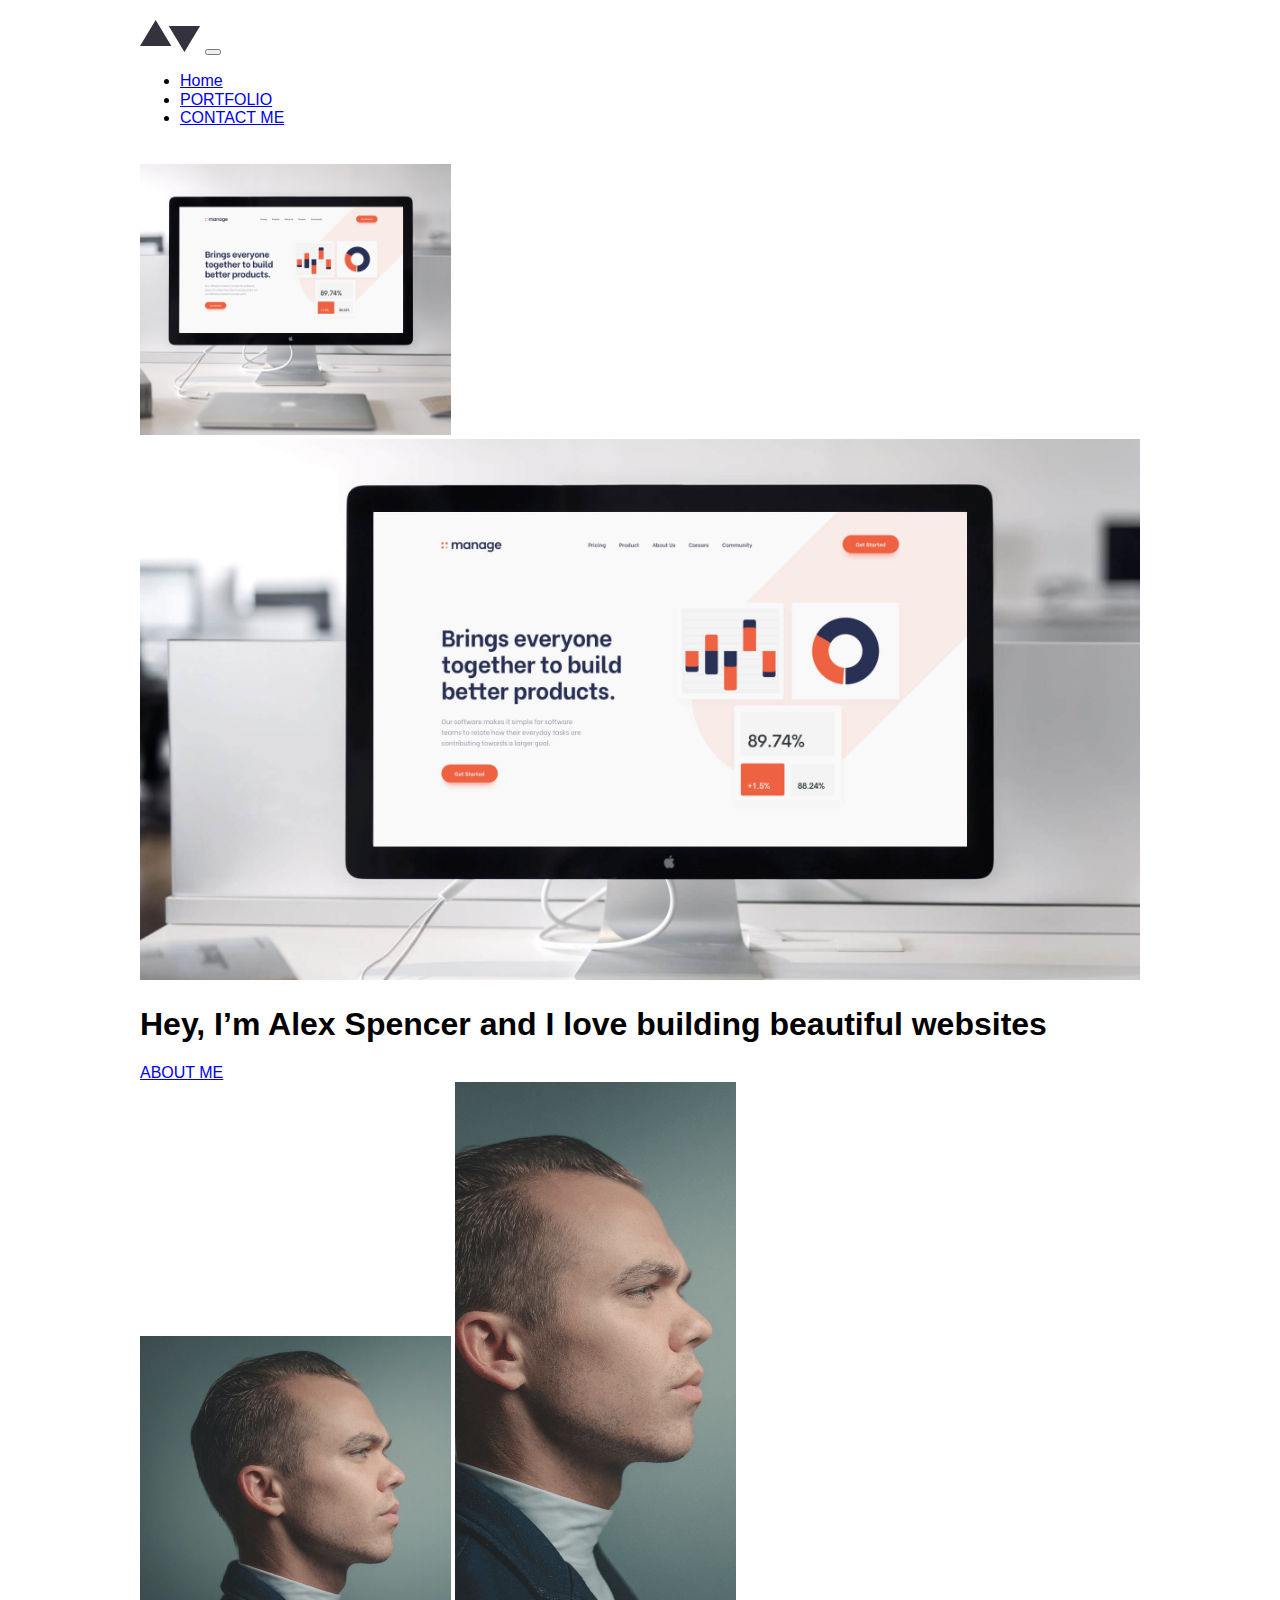
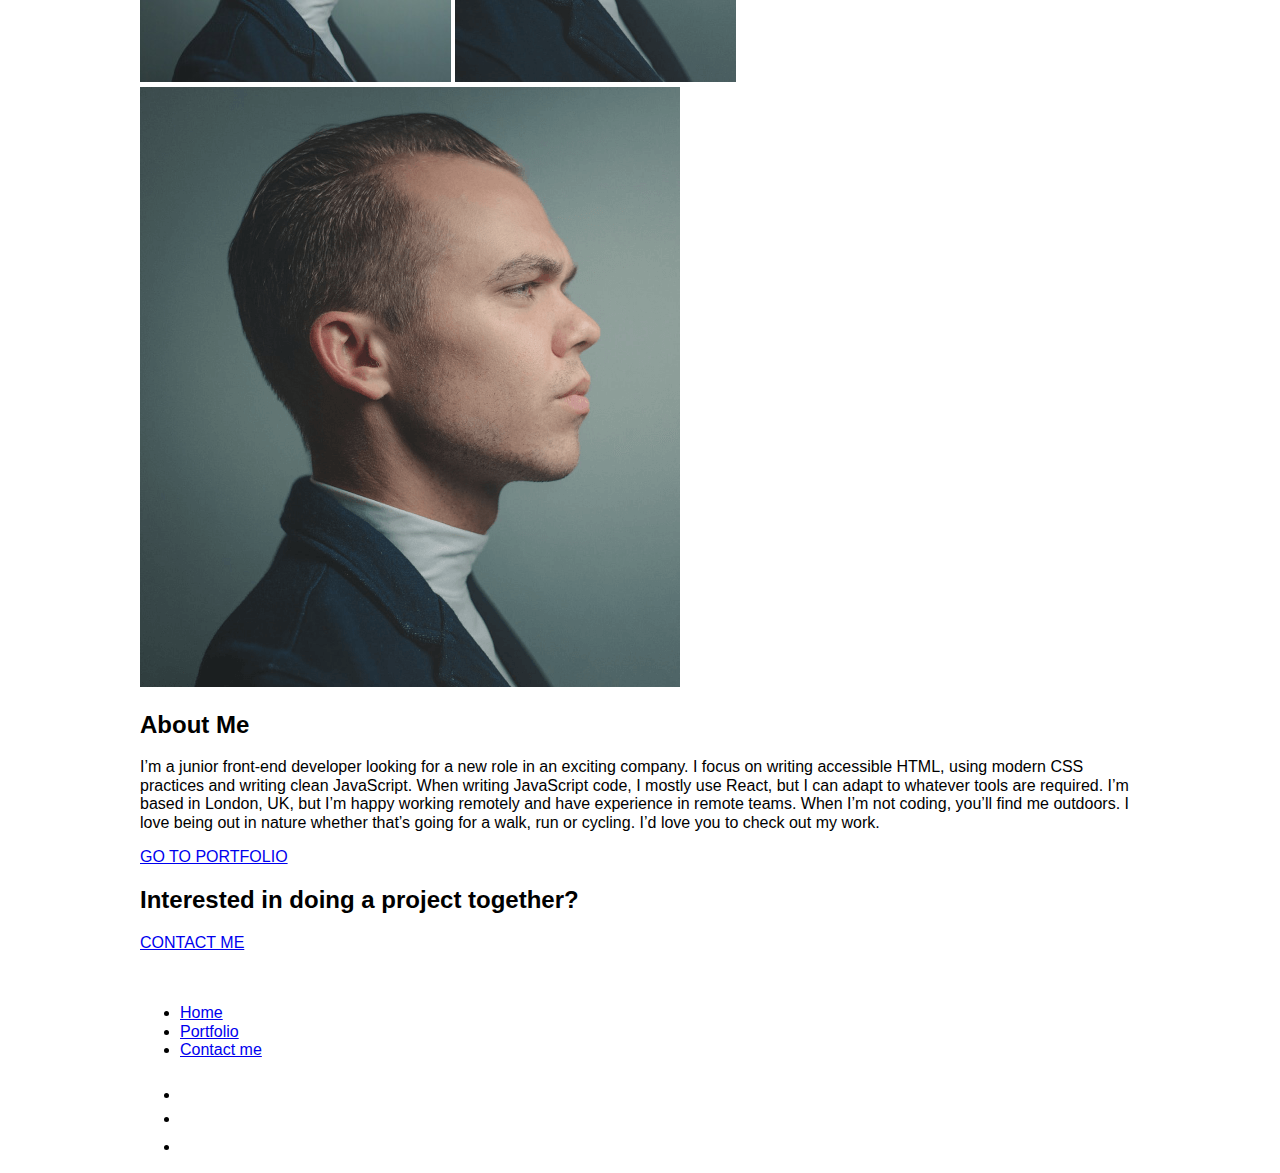
<file: index.html>
<!DOCTYPE html>
<html lang="en">

<head>
  <meta charset="UTF-8">
  <meta http-equiv="X-UA-Compatible" content="IE=edge">
  <meta name="viewport" content="width=device-width, initial-scale=1.0">
  <title>Portfolio</title>
  <link rel="stylesheet" href="css/main.css">
</head>

<body>
   <div class="container" >
      <header class="site-header ">
        <a class="site-header__logo-link" href="index.html"><img class="site-header__logo" src="./images/logo_mob.svg" alt="logo of Coffee Roasters" width="61" height="32"></a>
        <button class="site-header__button" type="button" aria-label="toggle-menu"></button>
        <nav class="site-nav">
          <ul class="site-nav__list">
            <li class="site-nav__item"><a class="site-nav__link" href="index.html">Home</a></li>
            <li class="site-nav__item"><a class="site-nav__link" href="./about.html">PORTFOLIO</a></li>
            <li class="site-nav__item"><a class="site-nav__link" href="./contact.html">CONTACT ME</a></li>
          </ul>
        </nav>
      </header>
    </div>

      <main class="site-main">
        <div class="container">
        <section class="hero">
          <img class="hero_img" src="./images/hero-tab.jpg" alt="computer on desk" width="311" height="271">
          <img class="hero_img-desk" src="./images/herodes2x.jpg" alt="computer on desk" width="1100" height="600">
          <div class="hero-container">
            <h1 class="hero-heading">Hey, I’m Alex Spencer and I love building beautiful websites</h1>        
            <div class="about_container">
              <span class="about_icon"><a href="about_me"></a></span>
              <a class="about__link" href="about_me">ABOUT ME</a>
            </div>
          </div>
        </section>

        <section class="me">
          <img class="personal_pic-mob" src="./images/about_mob.jpg" srcset="images/about_mob.jpg 1x, images/about_mob2x@2x.jpg 2x" width="311" height="346" alt="me">
          <img class="personal_pic-tab" src="./images/about_pic-tab.png" srcset="images/about_pic-tab.png 1x, images/about_pic2x-tab@2x.png 2x" width="281" height="600" alt="me">
          <img class="personal_pic-desk" src="./images/about_pic_desk.png" srcset="images/about_pic_desk.png 1x, images/about_pic_desk@2x.png 2x" width="540" height="600" alt="me">
              <div class="me__content"> 
              <h2 class=me__heading>About Me</h2>
              <p class="me__desc">I’m a junior front-end developer looking for a new role in an exciting company. I focus on writing accessible HTML, using modern CSS practices and writing clean JavaScript. When writing JavaScript code, I mostly use React, but I can adapt to whatever tools are required. I’m based in London, UK, but I’m happy working remotely and have experience in remote teams. When I’m not coding, you’ll find me outdoors. I love being out in nature whether that’s going for a walk, run or cycling. I’d love you to check out my work.</p>
              <a class="me__link" href="./portfolio.html">GO TO PORTFOLIO</a>
              </div>

          
        </section>


        <section class="contact">
 
              <h2 class="contact__heading">
                Interested in doing a project together?
              </h2>

              <a class="contact__link" href="./contact.html">
                CONTACT ME
              </a>
 

        </section>

      
        </div>
      </main>

      <footer class="footer">
        
            <div class="footer__container container">

            <a class="site-header__logo-link" href="index.html"><img class="site-header__logo" src="./images/white-logo.svg" alt="logo of CoffeeRoasters" width="61" height="32"></a>

            <ul class="footer-nav__list">
              <li class="footer-nav__item"><a class=" footer-nav__link" href="index.html">Home</a></li>
              <li class="footer-nav__item"><a class=" footer-nav__link" href="./about.html">Portfolio</a></li>
              <li class="footer-nav__item"><a class=" footer-nav__link" href="./contact.html">Contact me</a></li>
            </ul>
    
          <ul class="socials__list">
            <li class="socials_item">
              <a class="socials__link" href="https://github.com/jasur0697" target="blank">
                <svg width="25" height="24" class="svg-icons github-link"  viewBox="0 0 25 24" fill="none" xmlns="http://www.w3.org/2000/svg">
                  <path d="M12.5 0C5.59375 0 0 5.50948 0 12.3045C0 17.742 3.58125 22.3531 8.54688 23.9788C9.17188 24.0946 9.40104 23.7137 9.40104 23.3871C9.40104 23.095 9.39062 22.3207 9.38542 21.295C5.90833 22.0369 5.175 19.6442 5.175 19.6442C4.60625 18.2241 3.78437 17.8443 3.78437 17.8443C2.65208 17.0815 3.87188 17.0971 3.87188 17.0971C5.12708 17.1827 5.78646 18.3649 5.78646 18.3649C6.90104 20.2463 8.7125 19.7027 9.42708 19.3886C9.53958 18.5924 9.86146 18.0509 10.2188 17.743C7.44271 17.4352 4.525 16.3771 4.525 11.6628C4.525 10.3198 5.00937 9.22212 5.81146 8.36127C5.67083 8.05031 5.24896 6.7992 5.92083 5.10462C5.92083 5.10462 6.96771 4.77489 9.35833 6.36617C10.3583 6.09278 11.4208 5.95713 12.4833 5.95087C13.5458 5.95713 14.6083 6.09278 15.6083 6.36617C17.9833 4.77489 19.0302 5.10462 19.0302 5.10462C19.7021 6.7992 19.2802 8.05031 19.1552 8.36127C19.9521 9.22212 20.4365 10.3198 20.4365 11.6628C20.4365 16.3897 17.5146 17.43 14.7333 17.7326C15.1708 18.102 15.5771 18.8564 15.5771 20.0094C15.5771 21.656 15.5615 22.9791 15.5615 23.3788C15.5615 23.7012 15.7802 24.0862 16.4208 23.9631C21.4219 22.3478 25 17.7336 25 12.3045C25 5.50948 19.4031 0 12.5 0V0Z"/>
                  </svg>
                  
              </a>
            </li>

            <li class="socials_item">
              <a class=" socials__link" href="https://twitter.com/?lang=en" target="blank">
                <svg class="svg-icons twitter-link" width="24" height="20" viewBox="0 0 24 20" fill="none" xmlns="http://www.w3.org/2000/svg">
                  <path id="Path" d="M24 2.55705C23.117 2.94905 22.168 3.21305 21.172 3.33205C22.189 2.72305 22.97 1.75805 23.337 0.608047C22.386 1.17205 21.332 1.58205 20.21 1.80305C19.313 0.846047 18.032 0.248047 16.616 0.248047C13.437 0.248047 11.101 3.21405 11.819 6.29305C7.728 6.08805 4.1 4.12805 1.671 1.14905C0.381 3.36205 1.002 6.25705 3.194 7.72305C2.388 7.69705 1.628 7.47605 0.965 7.10705C0.911 9.38805 2.546 11.522 4.914 11.997C4.221 12.185 3.462 12.229 2.69 12.081C3.316 14.037 5.134 15.46 7.29 15.5C5.22 17.123 2.612 17.848 0 17.54C2.179 18.937 4.768 19.752 7.548 19.752C16.69 19.752 21.855 12.031 21.543 5.10605C22.505 4.41105 23.34 3.54405 24 2.55705Z"/>
                </svg>
              </a>
            </li>

            <li class="socials_item">
              <a class="socials__link" href="https://www.linkedin.com/" target="blank">
                <svg width="24" height="24" class="svg-icons linkedin-link"  viewBox="0 0 24 24" fill="none" xmlns="http://www.w3.org/2000/svg">
                  <path fill-rule="evenodd" clip-rule="evenodd" d="M2.4 0H21.6C22.92 0 24 1.08 24 2.4V21.6C24 22.92 22.92 24 21.6 24H2.4C1.08 24 0 22.92 0 21.6V2.4C0 1.08 1.08 0 2.4 0ZM3.6 20.4H7.2V9.6H3.6V20.4ZM5.4 7.56C4.2 7.56 3.24 6.6 3.24 5.4C3.24 4.2 4.2 3.24 5.4 3.24C6.6 3.24 7.56 4.2 7.56 5.4C7.56 6.6 6.6 7.56 5.4 7.56ZM16.8 20.4H20.4V13.56C20.4 11.28 18.48 9.36 16.2 9.36C15.12 9.36 13.8 10.08 13.2 11.04V9.6H9.6V20.4H13.2V14.04C13.2 13.08 14.04 12.24 15 12.24C15.96 12.24 16.8 13.08 16.8 14.04V20.4Z"/>
                  </svg>
                  
               
              </a>
            </li>
            
          </ul>
          </div>
     
      </footer>


    <script src="./js/script.js"></script>
    </body>

    </html>
</file>
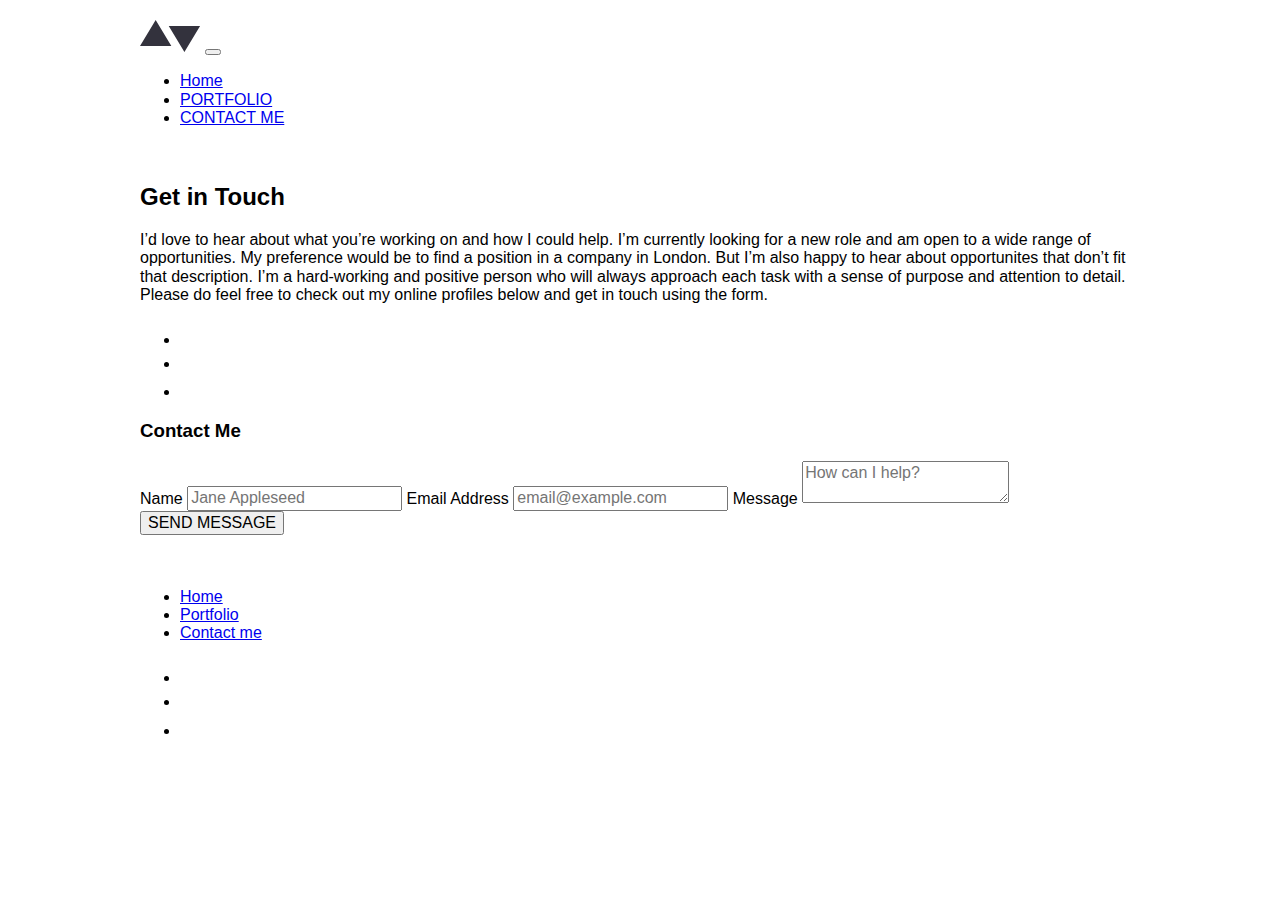
<file: contact.html>
<!DOCTYPE html>
<html lang="en">

<head>
  <meta charset="UTF-8">
  <meta http-equiv="X-UA-Compatible" content="IE=edge">
  <meta name="viewport" content="width=device-width, initial-scale=1.0">
  <title>Portfolio</title>
  <link rel="stylesheet" href="css/main.min.css">
</head>

<body>
  <div class="container" >
    <header class="site-header ">
      <a class="site-header__logo-link" href="index.html"><img class="site-header__logo" src="./images/logo_mob.svg" alt="logo of Coffee Roasters" width="61" height="32"></a>
      <button class="site-header__button" type="button" aria-label="toggle-menu"></button>
      <nav class="site-nav">
        <ul class="site-nav__list">
          <li class="site-nav__item"><a class="site-nav__link" href="index.html">Home</a></li>
          <li class="site-nav__item"><a class="site-nav__link" href="./about.html">PORTFOLIO</a></li>
          <li class="site-nav__item"><a class="site-nav__link" href="./contact.html">CONTACT ME</a></li>
        </ul>
      </nav>
    </header>
  </div>
      <main class="site-main">
        <div class="container">
        <section class="contact__page">
          <h2 class=contact-page__heading>Get in Touch</h2>
          <div class="contact-page__content"> 
            <p class="contact-page__desc">I’d love to hear about what you’re working on and how I could help. I’m currently looking for a new role and am open to a wide range of opportunities. My preference would be to find a position in a company in London. But I’m also happy to hear about opportunites that don’t fit that description. I’m a hard-working and positive person who will always approach each task with a sense of purpose and attention to detail. Please do feel free to check out my online profiles below and get in touch using the form.</p>
          <ul class="socials__list">
            <li class="socials_item">
              <a class="socials__link contact_soc" href="https://github.com/jasur0697" target="blank">
                <svg width="25" height="24" class="svg-icons github-link"  viewBox="0 0 25 24" fill="none" xmlns="http://www.w3.org/2000/svg">
                  <path d="M12.5 0C5.59375 0 0 5.50948 0 12.3045C0 17.742 3.58125 22.3531 8.54688 23.9788C9.17188 24.0946 9.40104 23.7137 9.40104 23.3871C9.40104 23.095 9.39062 22.3207 9.38542 21.295C5.90833 22.0369 5.175 19.6442 5.175 19.6442C4.60625 18.2241 3.78437 17.8443 3.78437 17.8443C2.65208 17.0815 3.87188 17.0971 3.87188 17.0971C5.12708 17.1827 5.78646 18.3649 5.78646 18.3649C6.90104 20.2463 8.7125 19.7027 9.42708 19.3886C9.53958 18.5924 9.86146 18.0509 10.2188 17.743C7.44271 17.4352 4.525 16.3771 4.525 11.6628C4.525 10.3198 5.00937 9.22212 5.81146 8.36127C5.67083 8.05031 5.24896 6.7992 5.92083 5.10462C5.92083 5.10462 6.96771 4.77489 9.35833 6.36617C10.3583 6.09278 11.4208 5.95713 12.4833 5.95087C13.5458 5.95713 14.6083 6.09278 15.6083 6.36617C17.9833 4.77489 19.0302 5.10462 19.0302 5.10462C19.7021 6.7992 19.2802 8.05031 19.1552 8.36127C19.9521 9.22212 20.4365 10.3198 20.4365 11.6628C20.4365 16.3897 17.5146 17.43 14.7333 17.7326C15.1708 18.102 15.5771 18.8564 15.5771 20.0094C15.5771 21.656 15.5615 22.9791 15.5615 23.3788C15.5615 23.7012 15.7802 24.0862 16.4208 23.9631C21.4219 22.3478 25 17.7336 25 12.3045C25 5.50948 19.4031 0 12.5 0V0Z"/>
                  </svg>
                  
              </a>
            </li>

            <li class="socials_item">
              <a class=" socials__link contact_soc" href="https://twitter.com/?lang=en" target="blank">
                <svg class="svg-icons twitter-link" width="24" height="20" viewBox="0 0 24 20" fill="none" xmlns="http://www.w3.org/2000/svg">
                  <path id="Path" d="M24 2.55705C23.117 2.94905 22.168 3.21305 21.172 3.33205C22.189 2.72305 22.97 1.75805 23.337 0.608047C22.386 1.17205 21.332 1.58205 20.21 1.80305C19.313 0.846047 18.032 0.248047 16.616 0.248047C13.437 0.248047 11.101 3.21405 11.819 6.29305C7.728 6.08805 4.1 4.12805 1.671 1.14905C0.381 3.36205 1.002 6.25705 3.194 7.72305C2.388 7.69705 1.628 7.47605 0.965 7.10705C0.911 9.38805 2.546 11.522 4.914 11.997C4.221 12.185 3.462 12.229 2.69 12.081C3.316 14.037 5.134 15.46 7.29 15.5C5.22 17.123 2.612 17.848 0 17.54C2.179 18.937 4.768 19.752 7.548 19.752C16.69 19.752 21.855 12.031 21.543 5.10605C22.505 4.41105 23.34 3.54405 24 2.55705Z"/>
                </svg>
              </a>
            </li>

            <li class="socials_item">
              <a class="socials__link contact_soc" href="https://www.linkedin.com/" target="blank">
                <svg width="24" height="24" class="svg-icons linkedin-link"  viewBox="0 0 24 24" fill="none" xmlns="http://www.w3.org/2000/svg">
                  <path fill-rule="evenodd" clip-rule="evenodd" d="M2.4 0H21.6C22.92 0 24 1.08 24 2.4V21.6C24 22.92 22.92 24 21.6 24H2.4C1.08 24 0 22.92 0 21.6V2.4C0 1.08 1.08 0 2.4 0ZM3.6 20.4H7.2V9.6H3.6V20.4ZM5.4 7.56C4.2 7.56 3.24 6.6 3.24 5.4C3.24 4.2 4.2 3.24 5.4 3.24C6.6 3.24 7.56 4.2 7.56 5.4C7.56 6.6 6.6 7.56 5.4 7.56ZM16.8 20.4H20.4V13.56C20.4 11.28 18.48 9.36 16.2 9.36C15.12 9.36 13.8 10.08 13.2 11.04V9.6H9.6V20.4H13.2V14.04C13.2 13.08 14.04 12.24 15 12.24C15.96 12.24 16.8 13.08 16.8 14.04V20.4Z"/>
                  </svg>
                  
                </svg>                  
              </a>
            </li>
            
          </ul>
          </div>
        </section>

        <section class="contact-me__form">
          <div class="form__container">
          <h3 class="form__heading">Contact Me</h3>
            <form class="form" action="https://echo.htmlacademy.ru" method="post">
              <label class="form__label" for="name">Name</label>
              <input class="form__input" type="text" name="name" for="name" id="name" placeholder="Jane Appleseed">
              <label class="form__label" for="email">Email Address</label>
              <input class="form__input" type="email" name="email" for="email" id="email" placeholder="email@example.com">
              <label class="form__label" for="email">Message</label>
              <textarea class="contact_textarea form__input" name="" id="" placeholder="How can I help?"></textarea>
              <input class="submit__button" type="submit" name="submit" id="submit" value="SEND MESSAGE">
            </form>
          </div>
        </section>
        </div>
      </main>
      
      <footer class="footer">
        
            <div class="footer__container container">

            <a class="site-header__logo-link" href="index.html"><img class="site-header__logo" src="./images/white-logo.svg" alt="logo of CoffeeRoasters" width="61" height="32"></a>

            <ul class="footer-nav__list">
              <li class="footer-nav__item"><a class=" footer-nav__link" href="index.html">Home</a></li>
              <li class="footer-nav__item"><a class=" footer-nav__link" href="./about.html">Portfolio</a></li>
              <li class="footer-nav__item"><a class=" footer-nav__link" href="#">Contact me</a></li>
            </ul>
    
          <ul class="socials__list">
            <li class="socials_item">
              <a class="socials__link" href="#">
                <svg width="25" height="24" class="svg-icons github-link"  viewBox="0 0 25 24" fill="none" xmlns="http://www.w3.org/2000/svg">
                  <path d="M12.5 0C5.59375 0 0 5.50948 0 12.3045C0 17.742 3.58125 22.3531 8.54688 23.9788C9.17188 24.0946 9.40104 23.7137 9.40104 23.3871C9.40104 23.095 9.39062 22.3207 9.38542 21.295C5.90833 22.0369 5.175 19.6442 5.175 19.6442C4.60625 18.2241 3.78437 17.8443 3.78437 17.8443C2.65208 17.0815 3.87188 17.0971 3.87188 17.0971C5.12708 17.1827 5.78646 18.3649 5.78646 18.3649C6.90104 20.2463 8.7125 19.7027 9.42708 19.3886C9.53958 18.5924 9.86146 18.0509 10.2188 17.743C7.44271 17.4352 4.525 16.3771 4.525 11.6628C4.525 10.3198 5.00937 9.22212 5.81146 8.36127C5.67083 8.05031 5.24896 6.7992 5.92083 5.10462C5.92083 5.10462 6.96771 4.77489 9.35833 6.36617C10.3583 6.09278 11.4208 5.95713 12.4833 5.95087C13.5458 5.95713 14.6083 6.09278 15.6083 6.36617C17.9833 4.77489 19.0302 5.10462 19.0302 5.10462C19.7021 6.7992 19.2802 8.05031 19.1552 8.36127C19.9521 9.22212 20.4365 10.3198 20.4365 11.6628C20.4365 16.3897 17.5146 17.43 14.7333 17.7326C15.1708 18.102 15.5771 18.8564 15.5771 20.0094C15.5771 21.656 15.5615 22.9791 15.5615 23.3788C15.5615 23.7012 15.7802 24.0862 16.4208 23.9631C21.4219 22.3478 25 17.7336 25 12.3045C25 5.50948 19.4031 0 12.5 0V0Z"/>
                  </svg>
                  
              </a>
            </li>

            <li class="socials_item">
              <a class=" socials__link" href="#">
                <svg class="svg-icons twitter-link" width="24" height="20" viewBox="0 0 24 20" fill="none" xmlns="http://www.w3.org/2000/svg">
                  <path id="Path" d="M24 2.55705C23.117 2.94905 22.168 3.21305 21.172 3.33205C22.189 2.72305 22.97 1.75805 23.337 0.608047C22.386 1.17205 21.332 1.58205 20.21 1.80305C19.313 0.846047 18.032 0.248047 16.616 0.248047C13.437 0.248047 11.101 3.21405 11.819 6.29305C7.728 6.08805 4.1 4.12805 1.671 1.14905C0.381 3.36205 1.002 6.25705 3.194 7.72305C2.388 7.69705 1.628 7.47605 0.965 7.10705C0.911 9.38805 2.546 11.522 4.914 11.997C4.221 12.185 3.462 12.229 2.69 12.081C3.316 14.037 5.134 15.46 7.29 15.5C5.22 17.123 2.612 17.848 0 17.54C2.179 18.937 4.768 19.752 7.548 19.752C16.69 19.752 21.855 12.031 21.543 5.10605C22.505 4.41105 23.34 3.54405 24 2.55705Z"/>
                </svg>
              </a>
            </li>

            <li class="socials_item">
              <a class="socials__link" href="#">
                <svg width="24" height="24" class="svg-icons linkedin-link"  viewBox="0 0 24 24" fill="none" xmlns="http://www.w3.org/2000/svg">
                  <path fill-rule="evenodd" clip-rule="evenodd" d="M2.4 0H21.6C22.92 0 24 1.08 24 2.4V21.6C24 22.92 22.92 24 21.6 24H2.4C1.08 24 0 22.92 0 21.6V2.4C0 1.08 1.08 0 2.4 0ZM3.6 20.4H7.2V9.6H3.6V20.4ZM5.4 7.56C4.2 7.56 3.24 6.6 3.24 5.4C3.24 4.2 4.2 3.24 5.4 3.24C6.6 3.24 7.56 4.2 7.56 5.4C7.56 6.6 6.6 7.56 5.4 7.56ZM16.8 20.4H20.4V13.56C20.4 11.28 18.48 9.36 16.2 9.36C15.12 9.36 13.8 10.08 13.2 11.04V9.6H9.6V20.4H13.2V14.04C13.2 13.08 14.04 12.24 15 12.24C15.96 12.24 16.8 13.08 16.8 14.04V20.4Z"/>
                  </svg>
                  
                </svg>                  
              </a>
            </li>
            
          </ul>
          </div>
     
      </footer>


    <script src="./js/script.js"></script>
    </body>

    </html>
</file>
<file: css/main.css>
/*! normalize.css v8.0.1 | MIT License | github.com/necolas/normalize.css */
/* Document
   ========================================================================== */
/**
 * 1. Correct the line height in all browsers.
 * 2. Prevent adjustments of font size after orientation changes in iOS.
 */
html {
  line-height: 1.15;
  /* 1 */
  -webkit-text-size-adjust: 100%;
  /* 2 */
}

/* Sections
 ========================================================================== */
/**
* Remove the margin in all browsers.
*/
body {
  margin: 0;
}

/**
* Render the `main` element consistently in IE.
*/
main {
  display: block;
}

/**
* Correct the font size and margin on `h1` elements within `section` and
* `article` contexts in Chrome, Firefox, and Safari.
*/
h1 {
  font-size: 2em;
  margin: 0.67em 0;
}

/* Grouping content
 ========================================================================== */
/**
* 1. Add the correct box sizing in Firefox.
* 2. Show the overflow in Edge and IE.
*/
hr {
  -webkit-box-sizing: content-box;
          box-sizing: content-box;
  /* 1 */
  height: 0;
  /* 1 */
  overflow: visible;
  /* 2 */
}

/**
* 1. Correct the inheritance and scaling of font size in all browsers.
* 2. Correct the odd `em` font sizing in all browsers.
*/
pre {
  font-family: monospace, monospace;
  /* 1 */
  font-size: 1em;
  /* 2 */
}

/* Text-level semantics
 ========================================================================== */
/**
* Remove the gray background on active links in IE 10.
*/
a {
  background-color: transparent;
}

/**
* 1. Remove the bottom border in Chrome 57-
* 2. Add the correct text decoration in Chrome, Edge, IE, Opera, and Safari.
*/
abbr[title] {
  border-bottom: none;
  /* 1 */
  text-decoration: underline;
  /* 2 */
  -webkit-text-decoration: underline dotted;
          text-decoration: underline dotted;
  /* 2 */
}

/**
* Add the correct font weight in Chrome, Edge, and Safari.
*/
b,
strong {
  font-weight: bolder;
}

/**
* 1. Correct the inheritance and scaling of font size in all browsers.
* 2. Correct the odd `em` font sizing in all browsers.
*/
code,
kbd,
samp {
  font-family: monospace, monospace;
  /* 1 */
  font-size: 1em;
  /* 2 */
}

/**
* Add the correct font size in all browsers.
*/
small {
  font-size: 80%;
}

/**
* Prevent `sub` and `sup` elements from affecting the line height in
* all browsers.
*/
sub,
sup {
  font-size: 75%;
  line-height: 0;
  position: relative;
  vertical-align: baseline;
}

sub {
  bottom: -0.25em;
}

sup {
  top: -0.5em;
}

/* Embedded content
 ========================================================================== */
/**
* Remove the border on images inside links in IE 10.
*/
img {
  border-style: none;
}

/* Forms
 ========================================================================== */
/**
* 1. Change the font styles in all browsers.
* 2. Remove the margin in Firefox and Safari.
*/
button,
input,
optgroup,
select,
textarea {
  font-family: inherit;
  /* 1 */
  font-size: 100%;
  /* 1 */
  line-height: 1.15;
  /* 1 */
  margin: 0;
  /* 2 */
}

/**
* Show the overflow in IE.
* 1. Show the overflow in Edge.
*/
button,
input {
  /* 1 */
  overflow: visible;
}

/**
* Remove the inheritance of text transform in Edge, Firefox, and IE.
* 1. Remove the inheritance of text transform in Firefox.
*/
button,
select {
  /* 1 */
  text-transform: none;
}

/**
* Correct the inability to style clickable types in iOS and Safari.
*/
button,
[type="button"],
[type="reset"],
[type="submit"] {
  -webkit-appearance: button;
}

/**
* Remove the inner border and padding in Firefox.
*/
button::-moz-focus-inner,
[type="button"]::-moz-focus-inner,
[type="reset"]::-moz-focus-inner,
[type="submit"]::-moz-focus-inner {
  border-style: none;
  padding: 0;
}

/**
* Restore the focus styles unset by the previous rule.
*/
button:-moz-focusring,
[type="button"]:-moz-focusring,
[type="reset"]:-moz-focusring,
[type="submit"]:-moz-focusring {
  outline: 1px dotted ButtonText;
}

/**
* Correct the padding in Firefox.
*/
fieldset {
  padding: 0.35em 0.75em 0.625em;
}

/**
* 1. Correct the text wrapping in Edge and IE.
* 2. Correct the color inheritance from `fieldset` elements in IE.
* 3. Remove the padding so developers are not caught out when they zero out
*    `fieldset` elements in all browsers.
*/
legend {
  -webkit-box-sizing: border-box;
          box-sizing: border-box;
  /* 1 */
  color: inherit;
  /* 2 */
  display: table;
  /* 1 */
  max-width: 100%;
  /* 1 */
  padding: 0;
  /* 3 */
  white-space: normal;
  /* 1 */
}

/**
* Add the correct vertical alignment in Chrome, Firefox, and Opera.
*/
progress {
  vertical-align: baseline;
}

/**
* Remove the default vertical scrollbar in IE 10+.
*/
textarea {
  overflow: auto;
}

/**
* 1. Add the correct box sizing in IE 10.
* 2. Remove the padding in IE 10.
*/
[type="checkbox"],
[type="radio"] {
  -webkit-box-sizing: border-box;
          box-sizing: border-box;
  /* 1 */
  padding: 0;
  /* 2 */
}

/**
* Correct the cursor style of increment and decrement buttons in Chrome.
*/
[type="number"]::-webkit-inner-spin-button,
[type="number"]::-webkit-outer-spin-button {
  height: auto;
}

/**
* 1. Correct the odd appearance in Chrome and Safari.
* 2. Correct the outline style in Safari.
*/
[type="search"] {
  -webkit-appearance: textfield;
  /* 1 */
  outline-offset: -2px;
  /* 2 */
}

/**
* Remove the inner padding in Chrome and Safari on macOS.
*/
[type="search"]::-webkit-search-decoration {
  -webkit-appearance: none;
}

/**
* 1. Correct the inability to style clickable types in iOS and Safari.
* 2. Change font properties to `inherit` in Safari.
*/
::-webkit-file-upload-button {
  -webkit-appearance: button;
  /* 1 */
  font: inherit;
  /* 2 */
}

/* Interactive
 ========================================================================== */
/*
* Add the correct display in Edge, IE 10+, and Firefox.
*/
details {
  display: block;
}

/*
* Add the correct display in all browsers.
*/
summary {
  display: list-item;
}

/* Misc
 ========================================================================== */
/**
* Add the correct display in IE 10+.
*/
template {
  display: none;
}

/**
* Add the correct display in IE 10.
*/
[hidden] {
  display: none;
}

/* FONTS */
/* GENERAL */
html {
  -webkit-box-sizing: border-box;
          box-sizing: border-box;
  height: 100%;
  scroll-behavior: smooth;
}

*,
*::before,
*::after {
  -webkit-box-sizing: inherit;
          box-sizing: inherit;
}

body {
  display: -webkit-box;
  display: -ms-flexbox;
  display: flex;
  -webkit-box-orient: vertical;
  -webkit-box-direction: normal;
      -ms-flex-direction: column;
          flex-direction: column;
  height: 100%;
  padding: 0;
  margin: 0;
  overflow-x: hidden;
  font-family: "Arial", sans-serif;
  background-color: #fff;
}

img {
  max-width: 100%;
  height: auto;
}

/* VISUALLY-HIDDEN */
.visually-hidden {
  position: absolute;
  width: 1px;
  height: 1px;
  margin: -1px;
  border: 0;
  padding: 0;
  clip: rect(0 0 0 0);
  overflow: hidden;
}

/* CONTAINER */
.container {
  width: 100%;
  max-width: 1100px;
  padding-left: 50px;
  padding-right: 50px;
  margin-left: auto;
  margin-right: auto;
}

.sitenav__list {
  display: -webkit-box;
  display: -ms-flexbox;
  display: flex;
  -ms-flex-wrap: wrap;
      flex-wrap: wrap;
  -webkit-box-align: center;
      -ms-flex-align: center;
          align-items: center;
  padding: 0;
  margin: 0;
  list-style: none;
}

.sitenav__item:not(:last-child) {
  margin-right: 20px;
}

.sitenav__link {
  display: block;
  color: dodgerblue;
  text-decoration: none;
}

.sitenav__link:hover {
  background-color: dodgerblue;
  color: #fff;
}

.sitenav__link:active {
  opacity: 0.6;
}

.site-header {
  padding-top: 20px;
  padding-bottom: 20px;
}

.site-header__container {
  display: -webkit-box;
  display: -ms-flexbox;
  display: flex;
  -webkit-box-pack: justify;
      -ms-flex-pack: justify;
          justify-content: space-between;
  -webkit-box-align: center;
      -ms-flex-align: center;
          align-items: center;
}

.site-header__logo-link {
  display: inline-block;
}

.site-header__logo-img {
  display: block;
}

.site-header__sitenav {
  display: none;
}

.site-header--open .site-header__sitenav {
  display: block;
}
/*# sourceMappingURL=main.css.map */
</file>
<file: css/main.min.css>
/*! normalize.css v8.0.1 | MIT License | github.com/necolas/normalize.css */html{line-height:1.15;-webkit-text-size-adjust:100%}body{margin:0}main{display:block}h1{font-size:2em;margin:0.67em 0}hr{-webkit-box-sizing:content-box;box-sizing:content-box;height:0;overflow:visible}pre{font-family:monospace, monospace;font-size:1em}a{background-color:transparent}abbr[title]{border-bottom:none;text-decoration:underline;-webkit-text-decoration:underline dotted;text-decoration:underline dotted}b,strong{font-weight:bolder}code,kbd,samp{font-family:monospace, monospace;font-size:1em}small{font-size:80%}sub,sup{font-size:75%;line-height:0;position:relative;vertical-align:baseline}sub{bottom:-0.25em}sup{top:-0.5em}img{border-style:none}button,input,optgroup,select,textarea{font-family:inherit;font-size:100%;line-height:1.15;margin:0}button,input{overflow:visible}button,select{text-transform:none}button,[type="button"],[type="reset"],[type="submit"]{-webkit-appearance:button}button::-moz-focus-inner,[type="button"]::-moz-focus-inner,[type="reset"]::-moz-focus-inner,[type="submit"]::-moz-focus-inner{border-style:none;padding:0}button:-moz-focusring,[type="button"]:-moz-focusring,[type="reset"]:-moz-focusring,[type="submit"]:-moz-focusring{outline:1px dotted ButtonText}fieldset{padding:0.35em 0.75em 0.625em}legend{-webkit-box-sizing:border-box;box-sizing:border-box;color:inherit;display:table;max-width:100%;padding:0;white-space:normal}progress{vertical-align:baseline}textarea{overflow:auto}[type="checkbox"],[type="radio"]{-webkit-box-sizing:border-box;box-sizing:border-box;padding:0}[type="number"]::-webkit-inner-spin-button,[type="number"]::-webkit-outer-spin-button{height:auto}[type="search"]{-webkit-appearance:textfield;outline-offset:-2px}[type="search"]::-webkit-search-decoration{-webkit-appearance:none}::-webkit-file-upload-button{-webkit-appearance:button;font:inherit}details{display:block}summary{display:list-item}template{display:none}[hidden]{display:none}html{-webkit-box-sizing:border-box;box-sizing:border-box;height:100%;scroll-behavior:smooth}*,*::before,*::after{-webkit-box-sizing:inherit;box-sizing:inherit}body{display:-webkit-box;display:-ms-flexbox;display:flex;-webkit-box-orient:vertical;-webkit-box-direction:normal;-ms-flex-direction:column;flex-direction:column;height:100%;padding:0;margin:0;overflow-x:hidden;font-family:"Arial", sans-serif;background-color:#fff}img{max-width:100%;height:auto}.visually-hidden{position:absolute;width:1px;height:1px;margin:-1px;border:0;padding:0;clip:rect(0 0 0 0);overflow:hidden}.container{width:100%;max-width:1100px;padding-left:50px;padding-right:50px;margin-left:auto;margin-right:auto}.sitenav__list{display:-webkit-box;display:-ms-flexbox;display:flex;-ms-flex-wrap:wrap;flex-wrap:wrap;-webkit-box-align:center;-ms-flex-align:center;align-items:center;padding:0;margin:0;list-style:none}.sitenav__item:not(:last-child){margin-right:20px}.sitenav__link{display:block;color:dodgerblue;text-decoration:none}.sitenav__link:hover{background-color:dodgerblue;color:#fff}.sitenav__link:active{opacity:0.6}.site-header{padding-top:20px;padding-bottom:20px}.site-header__container{display:-webkit-box;display:-ms-flexbox;display:flex;-webkit-box-pack:justify;-ms-flex-pack:justify;justify-content:space-between;-webkit-box-align:center;-ms-flex-align:center;align-items:center}.site-header__logo-link{display:inline-block}.site-header__logo-img{display:block}.site-header__sitenav{display:none}.site-header--open .site-header__sitenav{display:block}
/*# sourceMappingURL=main.min.css.map */
</file>
